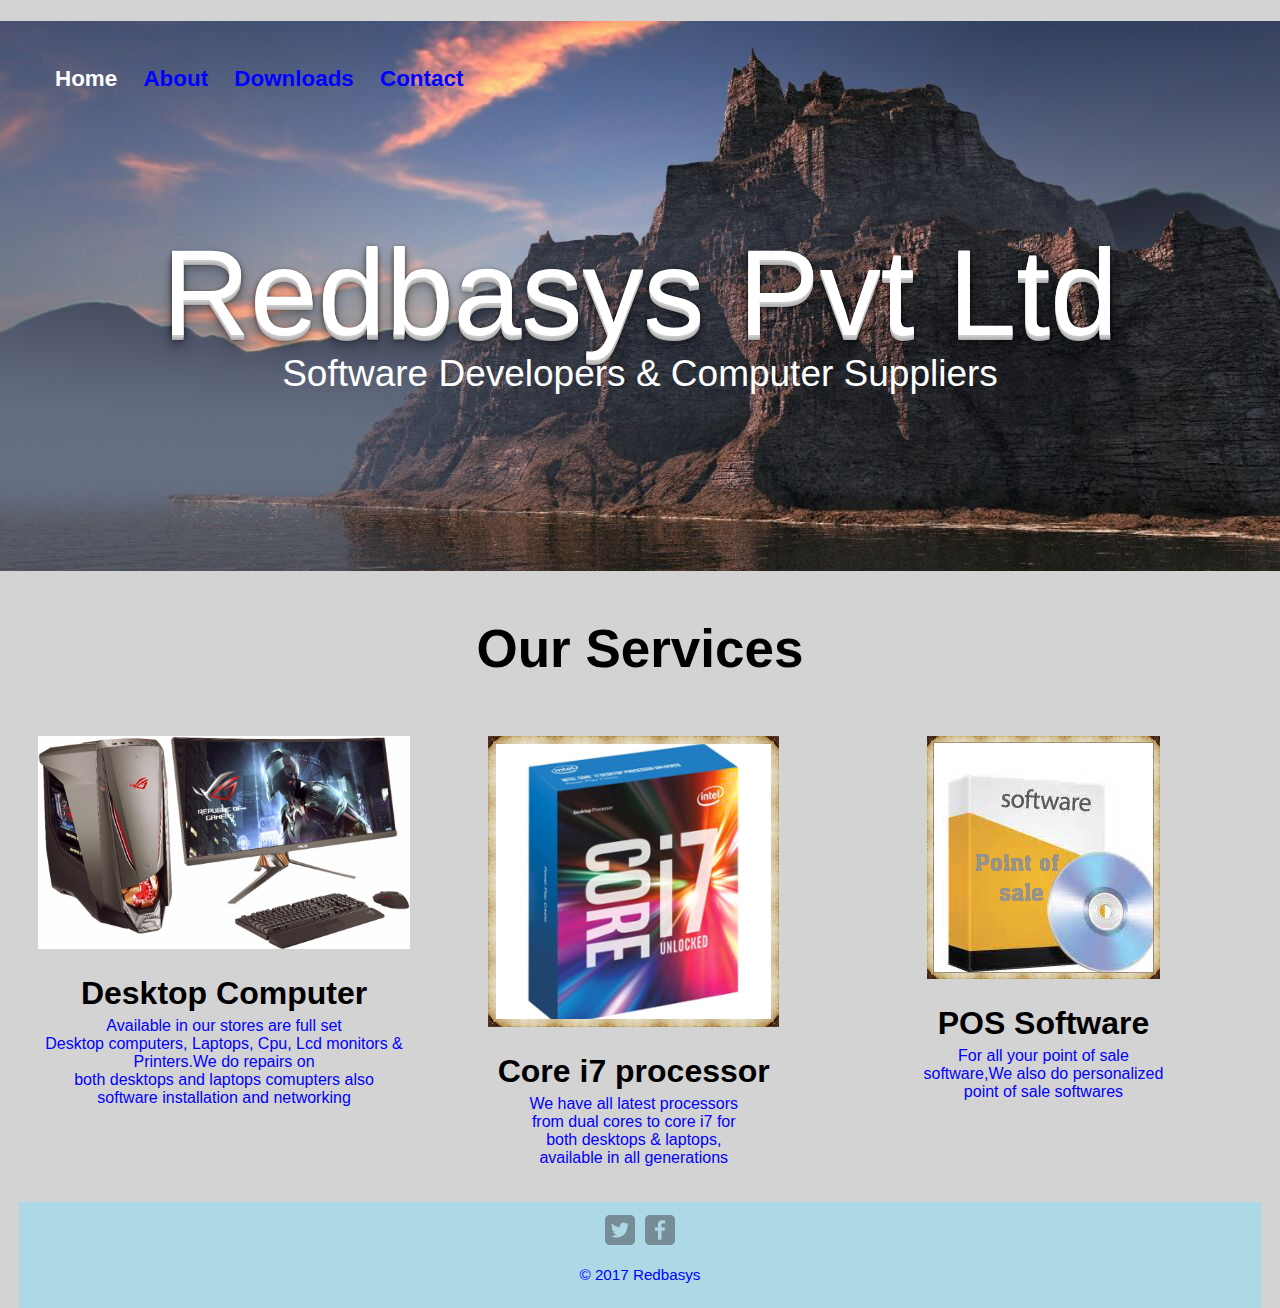
<file: my project site/index.html>
<!DOCTYPE html>
<html>
<head>
	<meta charset="utf-8">
	<title>REDBASYS PVT Ltd</title>
	<link rel="stylesheet" href="css/normalize.css">
  	<link rel="stylesheet" href="css/main.css">
	<link rel="stylesheet" href="css/styles.css">
	<link rel="stylesheet" href="css/responsive.css">
</head>
<body>
	<header>
		
		<nav>
			<ul>
				<li><a href="index.html" class="selected">Home</a></li>
				<li><a href="About.html">About</a></li>
				<li><a href="Downloads.html">Downloads</a></li>
				<li><a href="Contact.html">Contact</a></li>
			</ul>
			</div>
     	</nav>

     	<a href="index.html" id="logo">
		<div class="primary-content">
			<h1>Redbasys Pvt Ltd</h1>
			<h2>Software Developers & Computer Suppliers</h2>
			
		</a>
     </header>
     <div class ="secondary-content" id="wrapper">
	       	<section>
	       		<h4>Our Services</h4>
				<ul id="gallery">
					<li>
							<a href="img/computer.png">
			       				<img src="img/computer.png" alt="this is a picture of a full set Desktop computer">
			       				<h3>Desktop Computer</h3></a>
			       				<p>Available in our stores are full set<br>
			       				 Desktop computers, Laptops, Cpu, Lcd monitors &<br>
			       				 Printers.We do repairs on <br>
			       				 both desktops and laptops comupters also <br>
			       				 software installation and networking</p>
			       				
			    		     </li>
						<li>
							<a href="img/processers.png">
			       				<img src="img/processors.png" alt="This is a picture of a core i7 processor">
			       				<h3>Core i7 processor</h3></a>
			       				<p>We have all latest processors<br>
			       				 from dual cores to core i7 for<br>
			       				 both desktops & laptops,<br>
			       				 available in all generations</p>
			       			</li>
		       			<li>
							<a href="img/pos.png">
			       				<img src="img/pos.png" alt="Its an image of a POS software">
			       				<h3>POS Software</h3></a>
			       				<p>For all your point of sale<br>
			       				software,We also do personalized<br>
			       				point of sale softwares</p>
			       			</li>

		       	</ul>
	       	</section>
				<footer>
					<a href="http://twitter.com/redbasys"><img src="img/twitter-wrap.png" alt="Twitter logo"class="social-icon"></a>
				
					<a href="http://facebook.com/redbasys"><img src="img/facebook-wrap.png" alt="Facebook logo"class="social-icon"></a>
					<p>&copy; 2017 Redbasys</p>

				</footer>
       	</div>
	</body>
</html>
</file>
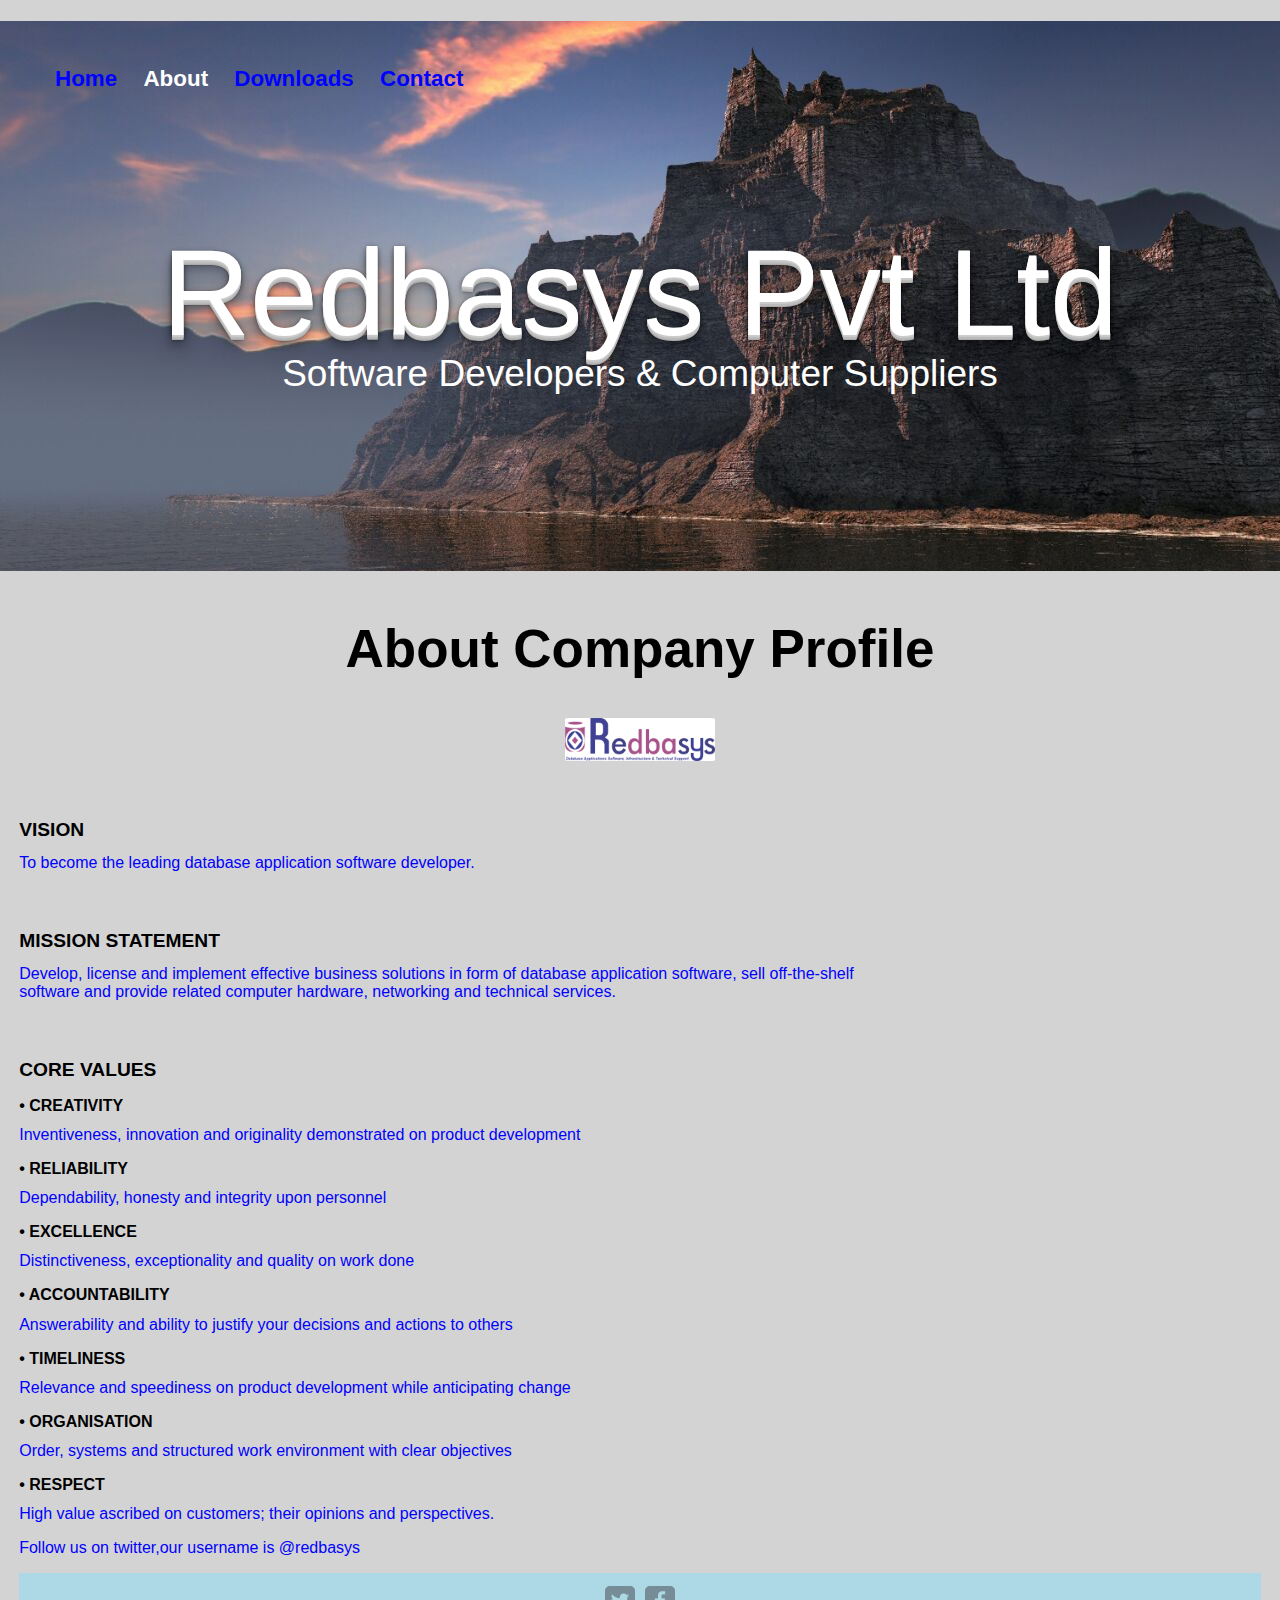
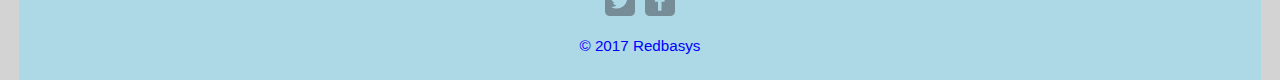
<file: my project site/about.html>
<!DOCTYPE html>
<html>
<head>
	<meta charset="utf-8">
	<title>REDBASYS PVT Ltd</title>
	<link rel="stylesheet" href="css/normalize.css">
  	<link rel="stylesheet" href="css/main.css">
	<link rel="stylesheet" href="css/styles.css">
</head>
<body>
	<header>
		
		<nav>
			<ul>
				<li><a href="index.html">Home</a></li>
				<li><a href="About.html" class="selected">About</a></li>
				<li><a href="Downloads.html">Downloads</a></li>
				<li><a href="Contact.html">Contact</a></li>
			</ul>
			</div>
     	</nav>

     	<a href="index.html" id="logo">
		<div class="primary-content">
			<h1>Redbasys Pvt Ltd</h1>
			<h2>Software Developers & Computer Suppliers</h2>
			
		</a>
     </header>
     <div class ="secondary-content" id="wrapper">
	       	<section>
	       			<h4> About Company Profile</h4>
	       				<img src="img/redbasys.png" alt="this is a logo of redbasys" class="profile-photo">
	       				<p> 
	       					<h5>VISION<br></h5>

							To become the leading database application software developer.<br>


							<h5>MISSION STATEMENT<br></h5>

							Develop, license and  implement effective business solutions in form of database application software, sell off-the-shelf<br>
							 software and provide related computer hardware, networking and technical services.<br>


							<h5>CORE VALUES<br></h5>


							<h6>•	CREATIVITY<br></h6>
							Inventiveness, innovation and originality demonstrated on product development<br>

							<h6>•	RELIABILITY<br></h6>
							Dependability, honesty and integrity upon personnel<br>

							<h6>•	EXCELLENCE<br></h6>
							Distinctiveness, exceptionality and quality on work done<br>

							<h6>•	ACCOUNTABILITY<br></h6>
							Answerability and ability to justify your decisions and actions to others<br>

							<h6>•	TIMELINESS<br></h6>
							Relevance and speediness on product development while anticipating change<br>

							<h6>•	ORGANISATION<br></h6>
							Order, systems and structured work environment with clear objectives<br>

							<h6>•	RESPECT<br></h6>
							High value ascribed on customers; their opinions and perspectives.
						</p>
						<p>Follow us on twitter,our username is <a href="http://twitter.com/redbasys">@redbasys</a></p>
		   			</section>
				<footer>
					<a href="http://twitter.com/redbasys"><img src="img/twitter-wrap.png" alt="Twitter logo"class="social-icon"></a>
				
					<a href="http://facebook.com/redbasys"><img src="img/facebook-wrap.png" alt="Facebook logo"class="social-icon"></a>
					<p>&copy; 2017 Redbasys</p>

				</footer>
       	</div>
	</body>
</html>
</file>
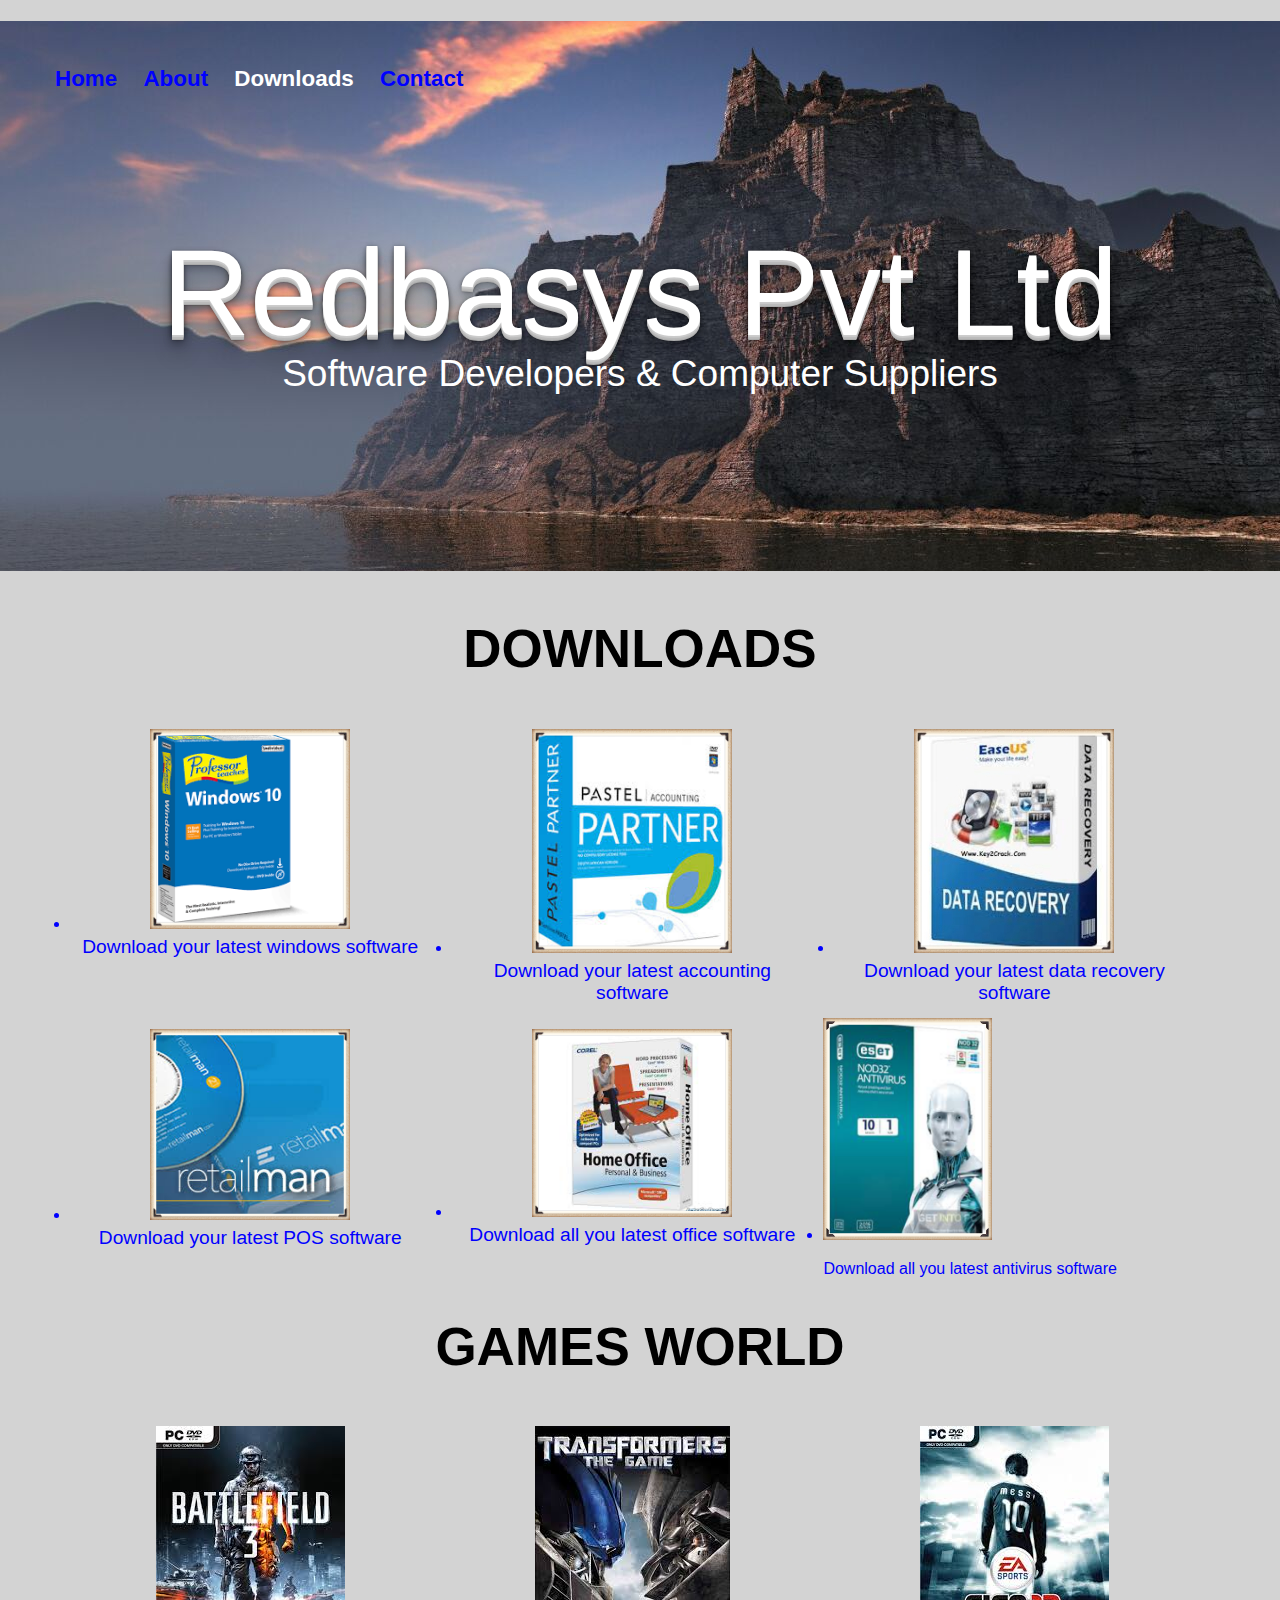
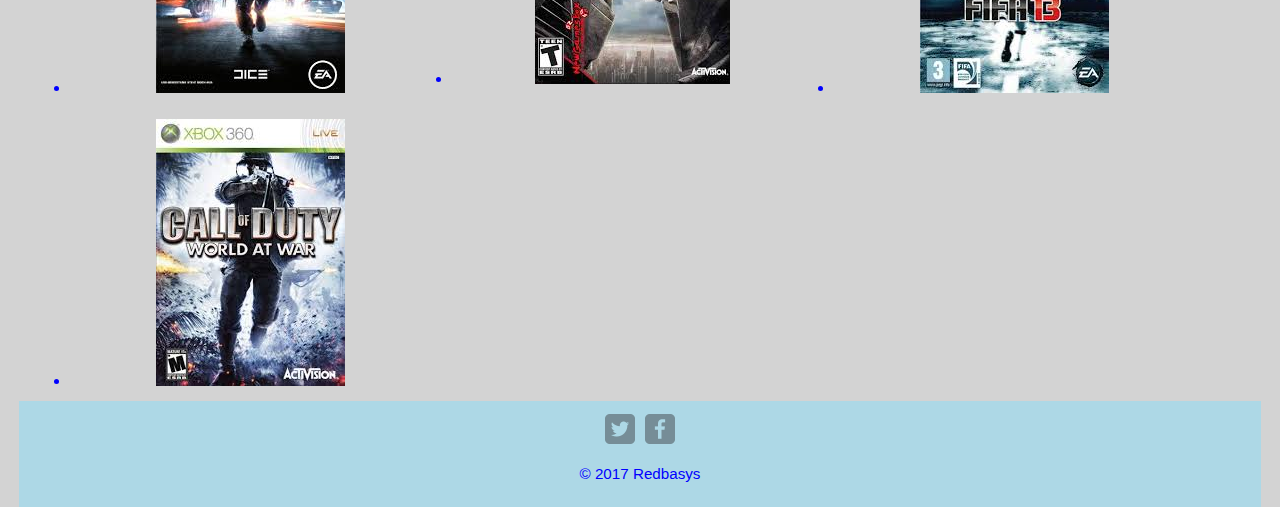
<file: my project site/Downloads.html>
<!DOCTYPE html>
<html>
<head>
	<meta charset="utf-8">
	<title>REDBASYS PVT Ltd</title>
	<link rel="stylesheet" href="css/normalize.css">
  	<link rel="stylesheet" href="css/main.css">
	<link rel="stylesheet" href="css/styles.css">
</head>
<body>
	<header>
		
		<nav>
			<ul>
				<li><a href="index.html">Home</a></li>
				<li><a href="About.html">About</a></li>
				<li><a href="Downloads.html" class="selected">Downloads</a></li>
				<li><a href="Contact.html">Contact</a></li>
			</ul>
			</div>
     	</nav>

     	<a href="index.html" id="logo">
		<div class="primary-content">
			<h1>Redbasys Pvt Ltd</h1>
			<h2>Software Developers & Computer Suppliers</h2>
			
		</a>
     </header>
     <div class ="secondary-content" id="wrapper">
	       	<section>
	       		<h4>DOWNLOADS</h4>
	       		<ul id="gallery2">
	       			<li>
	       				<a href="img/windows.png">
		       				<img src="img/windows.png" alt="this is a picture of a windows 10 Software">
		       				<p>Download your latest windows software</p>
		       			</a>
	       			</li>
	       		
	       			<li>
	       				<a href="img/pastel.png">
		       				<img src="img/pastel.png" alt="this is a picture of pastel software">
		       				<p>Download your latest accounting software</p>
		       			</a>
	       			</li>
	       			<li>
	       				<a href="img/datarecovery.jpg">
		       				<img src="img/datarecovery.jpg" alt="">
		       				<p>Download your latest data recovery software</p>
		       			</a>
	       			</li>
	       			<li>
	       				<a href="img/retailman.png">
		       				<img src="img/retailman.png" alt="">
		       				<p>Download your latest POS software</p>
		       			</a>
	       			</li>
	       			<li>
	       				<a href="img/office.png">
		       				<img src="img/office.png" alt="">
		       				<p>Download all you latest office software</p>
		       			</a>
	       			</li>
	       		</ul>
	       		<li>
	       				<a href="img/eset.png">
		       				<img src="img/eset.png" alt="">
		       				<p>Download all you latest antivirus software</p>
		       			</a>
	       			</li>
	       		</ul>
	
		   	</section>
		   	<section>
		   	<h4>GAMES WORLD</h4>
	       		<ul id="gallery2">
	       			<li>
	       				<a href="img/battlefield.jpg">
		       				<img src="img/battlefield.jpg" alt="">
		       				
		       			</a>
	       			</li>
	       			<li>
	       				<a href="img/transformers.jpg">
		       				<img src="img/transformers.jpg" alt="">
		       				
		       			</a>
	       			</li>
	       			<li>
	       				<a href="img/fifa.jpg">
		       				<img src="img/fifa.jpg" alt="">
		   			</a>
	       			</li>
	       			<li>
	       				<a href="img/callofduty.jpg">
		       				<img src="img/callofduty.jpg" alt="">
		       		</a>
	       			</li>
	       	</section>
				<footer>
					<a href="http://twitter.com/redbasys"><img src="img/twitter-wrap.png" alt="Twitter logo"class="social-icon"></a>
				
					<a href="http://facebook.com/redbasys"><img src="img/facebook-wrap.png" alt="Facebook logo"class="social-icon"></a>
					<p>&copy; 2017 Redbasys</p>

				</footer>
       	</div>
	</body>
</html>
</file>
<file: my project site/css/main.css>
/***************************
GENERAL
****************************/
*{
	box-sizing: border-box;
}
body {
  font-family: 'Open Sans', sans-serif;

}
#wrapper {

  max-width: 1349px;
  margin: 0 auto;
  padding: 0 1.5%;
  }

a {
  text-decoration: none;
}

img {
  max-width: 100%;
}






/***************************
HEADING
****************************/
header {
float: left;
  margin: 0 0 30px 0;
  padding: 5px 0 0 0;
  width: 100%;
  height: 550px;
  background: url(../img/mountains.jpg) no-repeat center;
}




h1 {
  font-family: 'impact', sans-serif;
  margin: 100px 0;
  font-size: 6em;
  font-weight: bold;
  line-height: 0.8em;


}

h2 {
  font-size: 0.75;
  margin: -100px 0 0;
  font-weight: normal;
}

#logo {

  text-align: center;
  margin: 0;
  
 

}



/***************************
NAVIGATION
****************************/

nav {
  text-align: top-left;
  padding: 40px 35px;
  margin: 40px 20 0;
  font-size: 1.4em;
 
}

nav ul {
list-style: none;
  margin: 0 10px;
  padding: 0;
 
  }

nav li {
  display: inline-block;
}

nav a {
  font-weight: 800;
  padding: 15px 10px;
}



/***************************
FOOTER
****************************/
footer {
  font-size: .95em;
  text-align: center;
  clear: both;
  padding: 10px;
  color: blue;
  background-color: lightblue;

}

.social-icon {
  width: 30px;
  height: 30px;
  margin: 3px;
  color: white;
}



/***************************
PAGE: HOME
****************************/
#gallery {
  margin: 0%;
  padding: 0px;
  list-style: none;
}

#gallery li {
  float: left;
  width: 30%;
  margin: 1.5%;
  background-color: none;
   color: blue;
   text-align: center;
}

#gallery li a p {
    margin: 1.5%;
    padding: 0 0 20 0px;
    font-size: 1em;
    text-align: center;
}




/***************************
PAGE: About
****************************/
.profile-photo {
  display: block;
  max-width: 150px;
  margin: 0 auto 30px;
  border-radius: 3%;

}


***************************
PAGE: DOWNLOADS
****************************/


#gallery2 {
  margin: 0%;
  padding: 0px;
  list-style: none;
}

#gallery2 li {
  float: left;
  width: 30%;
  margin: .9%;
  background-color: none;
   color: blue;
   text-align: center;
}

#gallery2 li a p {
    margin: .9%;
    padding: 0 0 15 0px;
    font-size: 1.2em;
    text-align: center;
    text-decoration: none;

}




/***************************
PAGE: CONTACT
****************************/

.contact-info {
  list-style: none;
  padding: 0;
  margin: 0;
  font-size: 1em;
}

.contact-info a {
  display: block;
  min-height: 20px;
  background-repeat: no-repeat;
  background-size: 20px 20px;
  padding: 0 0 0 30px;
  margin: 0 0 10px;
}

.contact-info li.phone a {
  background-image: url('../img/phone.png');
}

.contact-info li.mail a  {
  background-image: url('../img/mail.png');
}

.contact-info li.twitter {
  background-image: url('../img/twitter_wrap.png');
}





/***************************
COLORS
****************************/
/*site body*/
body {
  background-color: #transparent;
  color: #999;
  text-position: center;

}

/* transparent header*/
header {
  background-color: transparent;
  border-color: #599a68;
}
/* nav background on mobile devices*/
nav {
  background: none; 
  
}

/* logo text*/
h1, h2 {
  color: #fff;
 
}

/* links*/
a {
  color: blue;
}

/* nav link*/
nav a, nav a:visited {
  color: rgb(255, 169, 73);
}

/* selected nav link*/
nav a.selected, nav a:hover {
  color: #fff;
}
</file>
<file: my project site/css/styles.css>
/* Base Styles -------------------- */

body {
  color: blue;
  margin: 0;
  font: 1em "Helvetica Neue", Helvetica, Arial, sans-serif;
  background-color: lightgrey; 
}


h1 {  
  font-size:7.625rem; /* 90px/16px  */
  color: rgba(255, 255, 255, 1);
  text-transform:upper-alpha;
  font-weight: normal;
  line-height: 1;
  text-align: center;
  text-shadow: 0 1px 0 #ccc,
			   0 2px 0 #c9c9c9,
			   0 3px 0 #bbb,
			   0 4px 0 #b9b9b9,
			   0 5px 0 #aaa,
			   0 6px 1px rgba(0,0,0,.1),
			   0 0 5px rgba(0,0,0,.1),
			   0 1px 3px rgba(0,0,0,.3),
			   0 3px 5px rgba(0,0,0,.2),
			   0 5px 10px rgba(0,0,0,.25),
			   0 10px 10px rgba(0,0,0,.2),
			   0 20px 20px rgba(0,0,0,.15);


}

h2 {
  font-size: 2.3125em; /* 53px/16px  */
  font-weight: normal;
  line-height: 1.1;
  margin-bottom: .3em;/* 26px */

 

}

h3 {
  font-size: 2em; /* 20px/16px  */
  color: #000;
  line-height: .5em;
  margin-bottom: .5em; /* 34px*/
  text-align: center;
}


h4 {
  font-size: 3.3125em; /* 53px/16px  */
  font-weight: bolder;
  line-height: 1.8;
  margin-bottom: .4em;/* 26px */
  margin-top: .4em;
  text-align: center;
  color: #000;
  
}

h5 {
  font-weight: bolder;
  color: #000;
  font-size: 1.2em;
  margin-top: 3em;
  margin-bottom: .7em;
}


h6 {
  font-weight: bolder;
  color: #000;
  font-size: 1em;
  margin-top: 1em;
  margin-bottom: .7em;

}


/* Pseudo-classes ------------------ */

a:link {
  color: blue;
  text-decoration: none;

}

a:visited {
  color: lightblue;
}

a:hover {
  color: orange;
}

a:active {
  color: lightcoral;
}

/* Main Styles --------------------- */

.main-header {
  background-color: #ffa949;


}

.title {
  color: white;
  font-size: 1.625rem; /* 26px/16px */
  
}

.intro {
  font-size: 1.25em; /* 20px/16px */
  line-height: 1.6;  
}


.main-header,
.main-footer {
  text-align: center;
}

.main-footer {
  padding-top: 10px;
  padding-bottom: 10px;
  border-bottom: 10px solid #fff;
   
}

.t-border {
  border-top: 2px solid lightgrey;
}

/* Layout Styles ------------------ */
 .primary-content
 .secondary-content {
  width: 60%;
  margin: auto;
}


/* @Media Queries----------------- */
.primary-content
.secondary-content{
  float: left;
  display: inline-block;

}
</file>
<file: my project site/css/responsive.css>
@media screen and (min-width: 480px) {

    /***************************
  }
  TWO COLUMN LAYOUT
  ****************************/
  
  #primary {
    width: 50%;
    float: left;
  }
  
  #secondary {
    width: 40%;
    float: right;
  }
  
      /***************************
  PAGE: PORTFOLIO
  ****************************/
  #gallery li {
    width: 28.3333;
  }
  
  #gallery li:nth-child(4n) {
    clear: left;
  }

@media screen and (min-width: 660px) {

}
</file>
